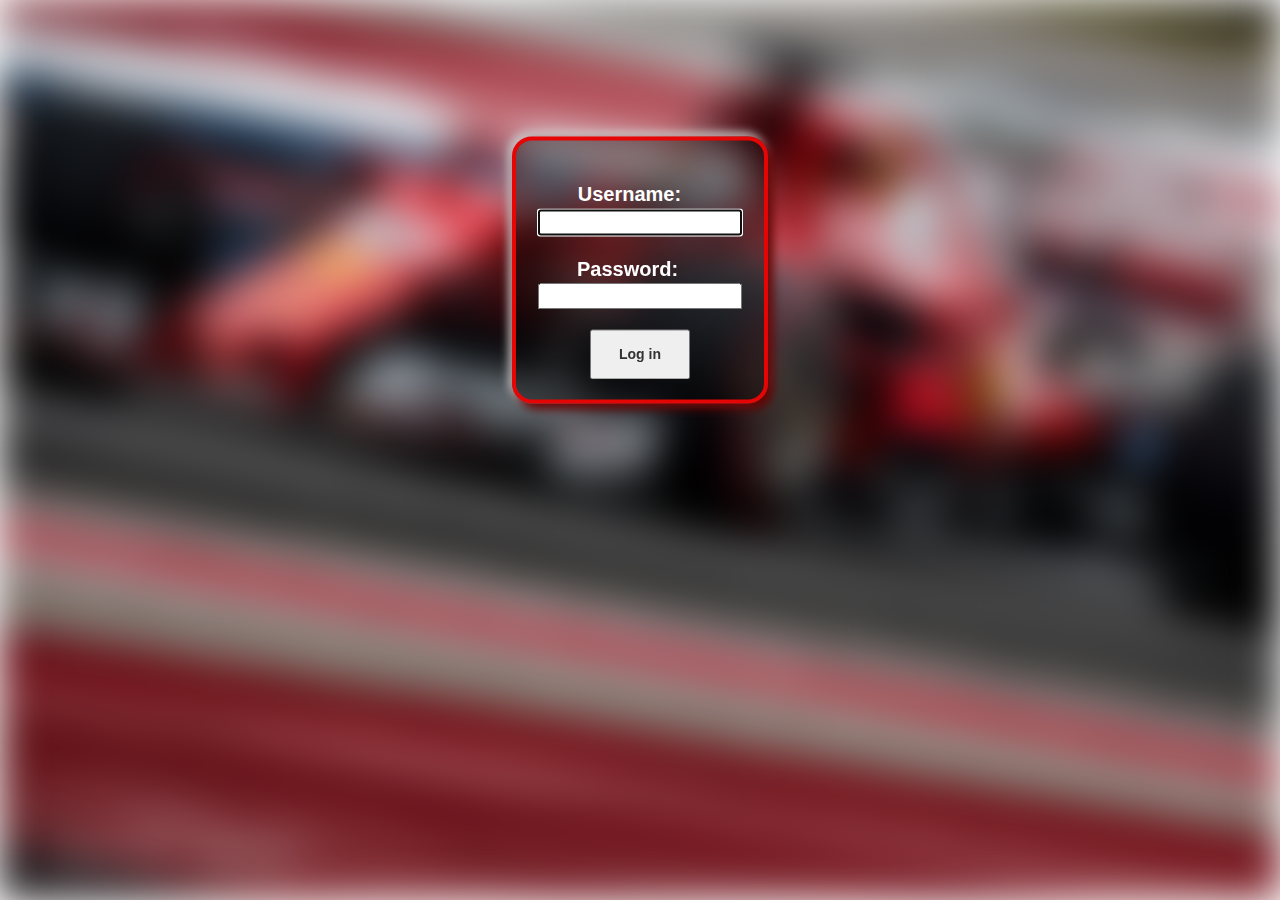
<file: campionat/index.html>
<!DOCTYPE html>
<html>

<head>
    <meta charset="utf-8">
    <meta name="viewport" content="width=device-width, initial-scale=1.0">
    <title>Untitled</title>
    <link rel="stylesheet" href="assets/bootstrap/css/bootstrap.min.css">
    <link rel="stylesheet" href="assets/css/styles.css">
</head>

<body>
    <div id="bg-image"></div>
    <div id=main>
        <form>
            <text> Username: </text> &nbsp;&nbsp;&nbsp;&nbsp;
            <input type="text" autofocus="" autocomplete="on"><br><br>
            <text> Password: </text> &nbsp;&nbsp;&nbsp;&nbsp;&nbsp;
            <input type="password" autocomplete="off"><br><br>
            <input type="submit" id='btn' value='Log in'></input>
        </form>
    </div>
    <script src="assets/js/jquery.min.js"></script>
    <script src="assets/bootstrap/js/bootstrap.min.js"></script>
</body>

</html>
</file>
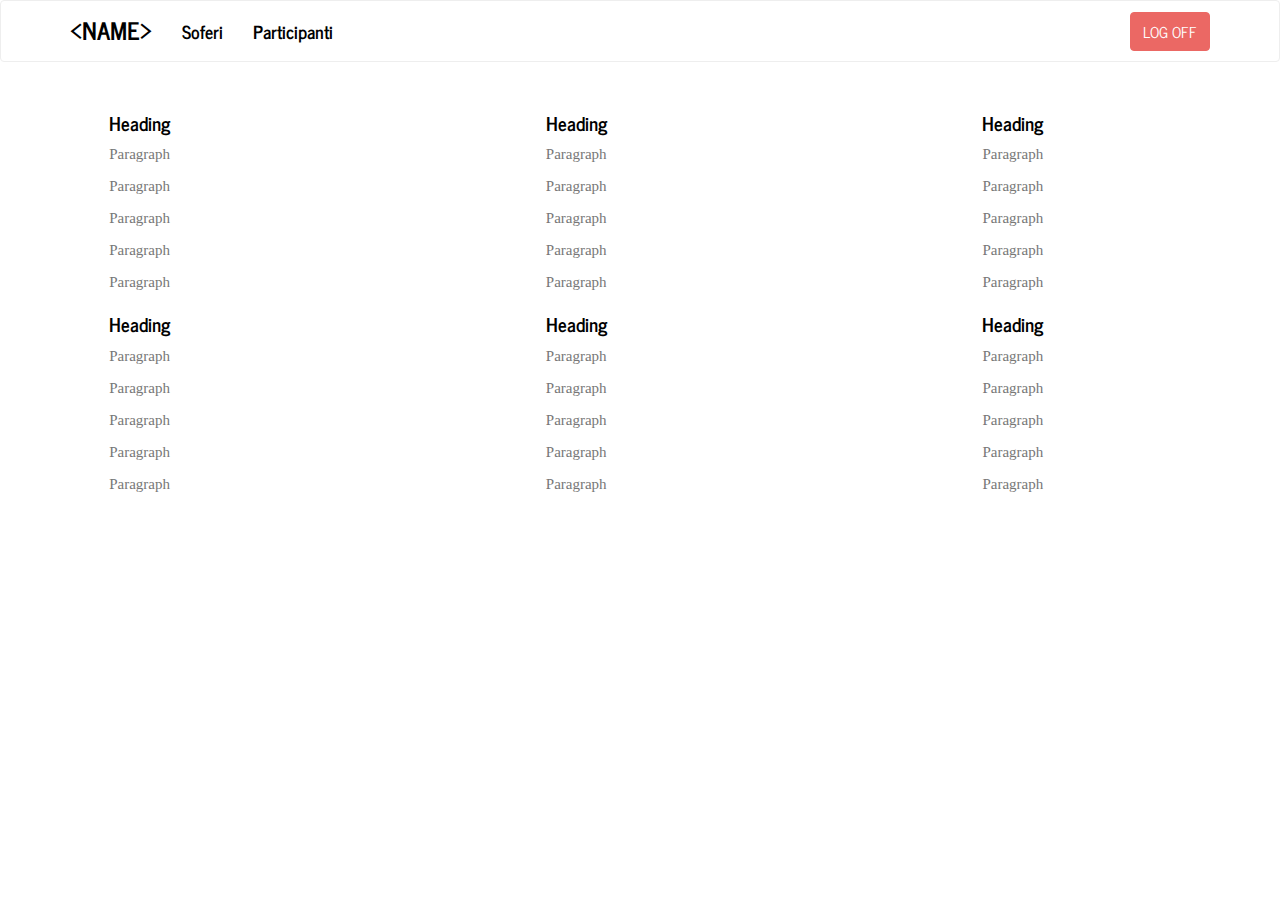
<file: campionat/soferi/index.html>
<!DOCTYPE html>
<html>

<head>
    <meta charset="utf-8">
    <meta name="viewport" content="width=device-width, initial-scale=1.0">
    <title>Product Page</title>
    <link rel="stylesheet" href="assets/bootstrap/css/bootstrap.min.css">
    <link rel="stylesheet" href="assets/css/user.css">
</head>

<body>
    <nav class="navbar navbar-default">
        <div class="container">
            <div class="navbar-header"><a class="navbar-brand navbar-link" href="#">&lt;name&gt; </a>
                <button class="navbar-toggle collapsed" data-toggle="collapse" data-target="#navcol-1"><span class="sr-only">Toggle navigation</span><span class="icon-bar"></span><span class="icon-bar"></span><span class="icon-bar"></span></button>
            </div>
            <div class="collapse navbar-collapse" id="navcol-1">
                <ul class="nav navbar-nav">
                    <li role="presentation"><a href="#">Soferi </a></li>
                    <li role="presentation"><a href="#">Participanti </a></li>
                </ul>
                <button class="btn btn-primary navbar-btn navbar-right" type="button">LOG OFF</button>
            </div>
        </div>
    </nav>
    <footer class="site-footer"></footer>
    <div class="row">
        <div class="col-md-3 col-md-offset-1">
            <h4>Heading</h4>
            <p>Paragraph</p>
            <p>Paragraph</p>
            <p>Paragraph</p>
            <p>Paragraph</p>
            <p>Paragraph</p>
        </div>
        <div class="col-md-3 col-md-offset-1">
            <h4>Heading</h4>
            <p>Paragraph</p>
            <p>Paragraph</p>
            <p>Paragraph</p>
            <p>Paragraph</p>
            <p>Paragraph</p>
        </div>
        <div class="col-md-3 col-md-offset-1">
            <h4>Heading</h4>
            <p>Paragraph</p>
            <p>Paragraph</p>
            <p>Paragraph</p>
            <p>Paragraph</p>
            <p>Paragraph</p>
        </div>
    </div>
    <div class="row">
        <div class="col-md-3 col-md-offset-1">
            <h4>Heading</h4>
            <p>Paragraph</p>
            <p>Paragraph</p>
            <p>Paragraph</p>
            <p>Paragraph</p>
            <p>Paragraph</p>
        </div>
        <div class="col-md-3 col-md-offset-1">
            <h4>Heading</h4>
            <p>Paragraph</p>
            <p>Paragraph</p>
            <p>Paragraph</p>
            <p>Paragraph</p>
            <p>Paragraph</p>
        </div>
        <div class="col-md-3 col-md-offset-1">
            <h4>Heading</h4>
            <p>Paragraph</p>
            <p>Paragraph</p>
            <p>Paragraph</p>
            <p>Paragraph</p>
            <p>Paragraph</p>
        </div>
    </div>
    <script src="assets/js/jquery.min.js"></script>
    <script src="assets/bootstrap/js/bootstrap.min.js"></script>
</body>

</html>
</file>
<file: campionat/assets/css/styles.css>
body, html {
  height: 100%;
}


div#bg-image{
  background-repeat:no-repeat;
  background-size:cover;
  background-image:url(../../assets/img/unnamed.jpg);
  height:100%;
  filter:blur(20px);
  -webkit-filter:blur(20px);
}


#main{
  background-color:rgb(0,0,0);
  background-color:rgba(0,0,0,0.4);
  font-weight:bold;
  border:4px solid rgb(230,5,5);
  position:absolute;
  top:30%;
  left:50%;
  transform:translate(-50%, -50%);
  z-index:2;
  width:20%;
  padding:20px;
  text-align:center;
  border-radius: 20px;
  padding-top: 40px;
  padding-bottom: 20px;
  box-shadow: 5px 5px 10px rgb(100,0,0),
              -3px -3px 10px #ccc;
}
#btn{

height: 50px;
width: 100px;
}

@media only screen and (max-width: 1000px) {
  #main{
    width:40%;
  }
}

@media only screen and (max-width: 800px) {
  #main{
    width:50%;
  }
}

@media only screen and (max-width: 600px) {
  #main{
    width:60%;
  }
}


text{

  color:white;
  text-align: center;
  font-size: 20px;

}
</file>
<file: campionat/soferi/assets/css/user.css>
.breadcrumb{
  text-align:center;
  background-color:transparent;
  border-bottom:1px solid #eee;
  padding-top:12px;
  padding-bottom:12px;
  margin-bottom:40px;
}

nav.navbar.navbar-default{
  margin-bottom:0px;
}

@media (min-width:992px) {
  .product h2{
    margin-top:0;
  }
}

.navbar .navbar-brand{
  font-size:24px;
  line-height:18px;
}

.reviewer-name{
  margin-right:10px;
}

.site-footer{
  padding:20px 0;
  text-align:center;
}

@media (min-width:768px) {
  .site-footer h5{
    text-align:left;
  }
}

.site-footer h5{
  color:inherit;
  font-size:16px;
}

.site-footer .social-icons a:hover{
  opacity:1;
}

.site-footer .social-icons a{
  display:inline-block;
  width:32px;
  border:none;
  font-size:20px;
  border-radius:50%;
  margin:4px;
  color:#fff;
  text-align:center;
  background-color:#798FA5;
  height:32px;
  opacity:0.8;
  line-height:32px;
}

@media (min-width:768px) {
  .site-footer .social-icons{
    text-align:right;
  }
}

.btn.write-review{
  float:right;
  margin-top:-6px;
}
</file>
